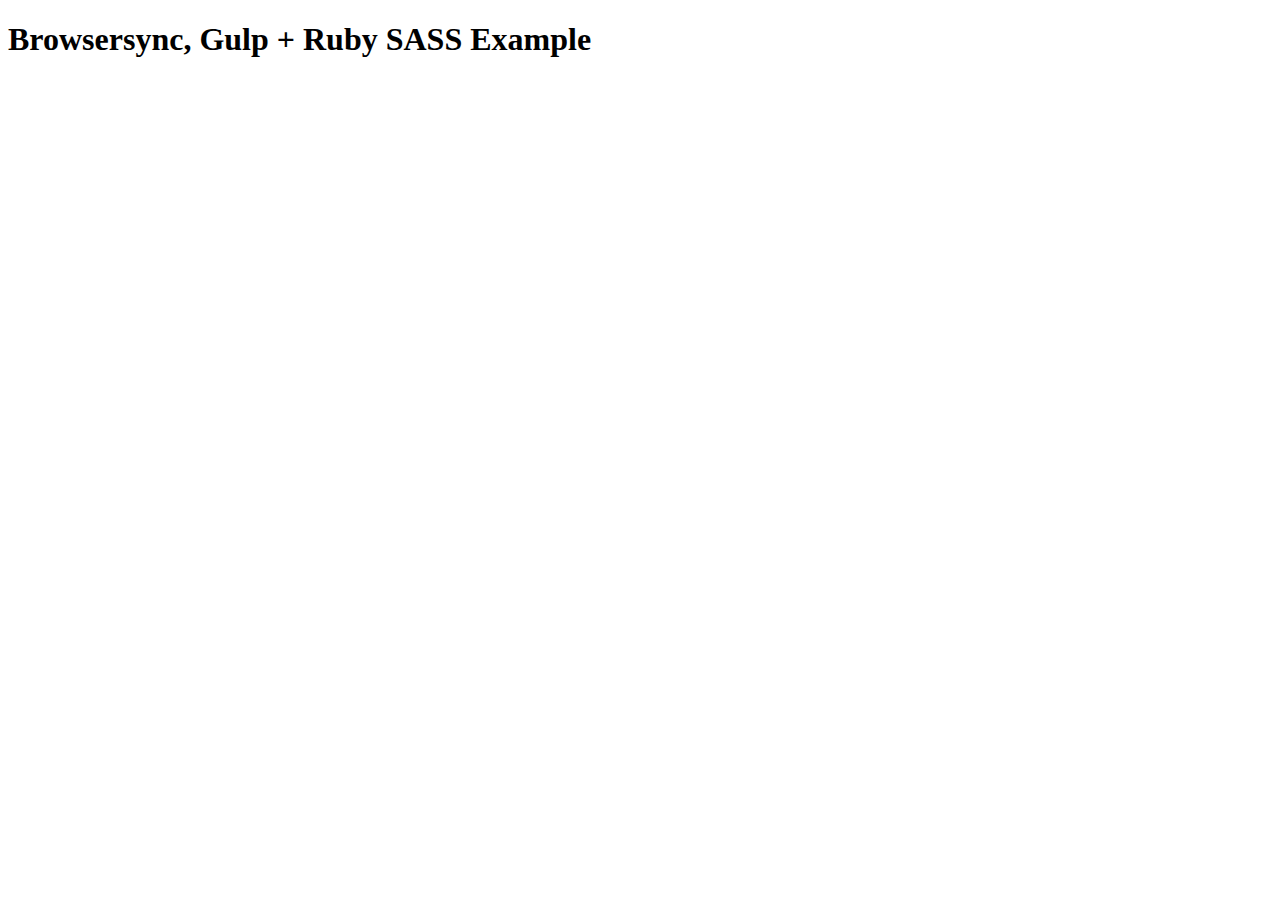
<file: angular/node_modules/bs-recipes/recipes/gulp.ruby.sass/app/index.html>
<!doctype html>
<html lang="en-US">
<head>
    <meta charset="UTF-8">
    <title>Browsersync, Gulp + Ruby SASS Example</title>
    <link rel='stylesheet' href='css/main.css'>
</head>
<body>
    <h1>Browsersync, Gulp + Ruby SASS Example</h1>
</body>
</html>
</file>
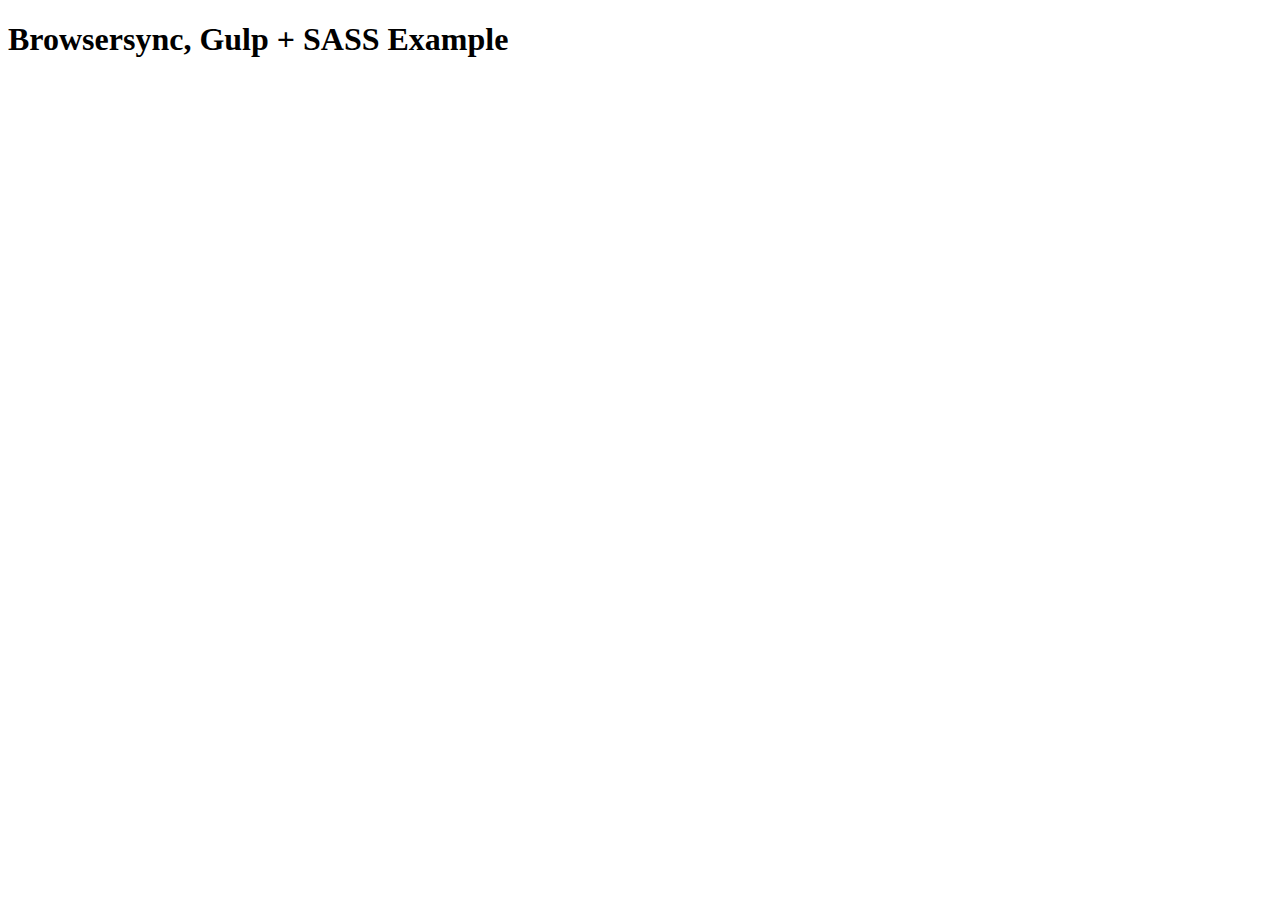
<file: angular/node_modules/bs-recipes/recipes/gulp.sass/app/index.html>
<!doctype html>
<html lang="en-US">
<head>
    <meta charset="UTF-8">
    <title>Browsersync, Gulp + SASS Example</title>
    <link rel='stylesheet' href='css/main.css'>
</head>
<body>
    <h1>Browsersync, Gulp + SASS Example</h1>
</body>
</html>
</file>
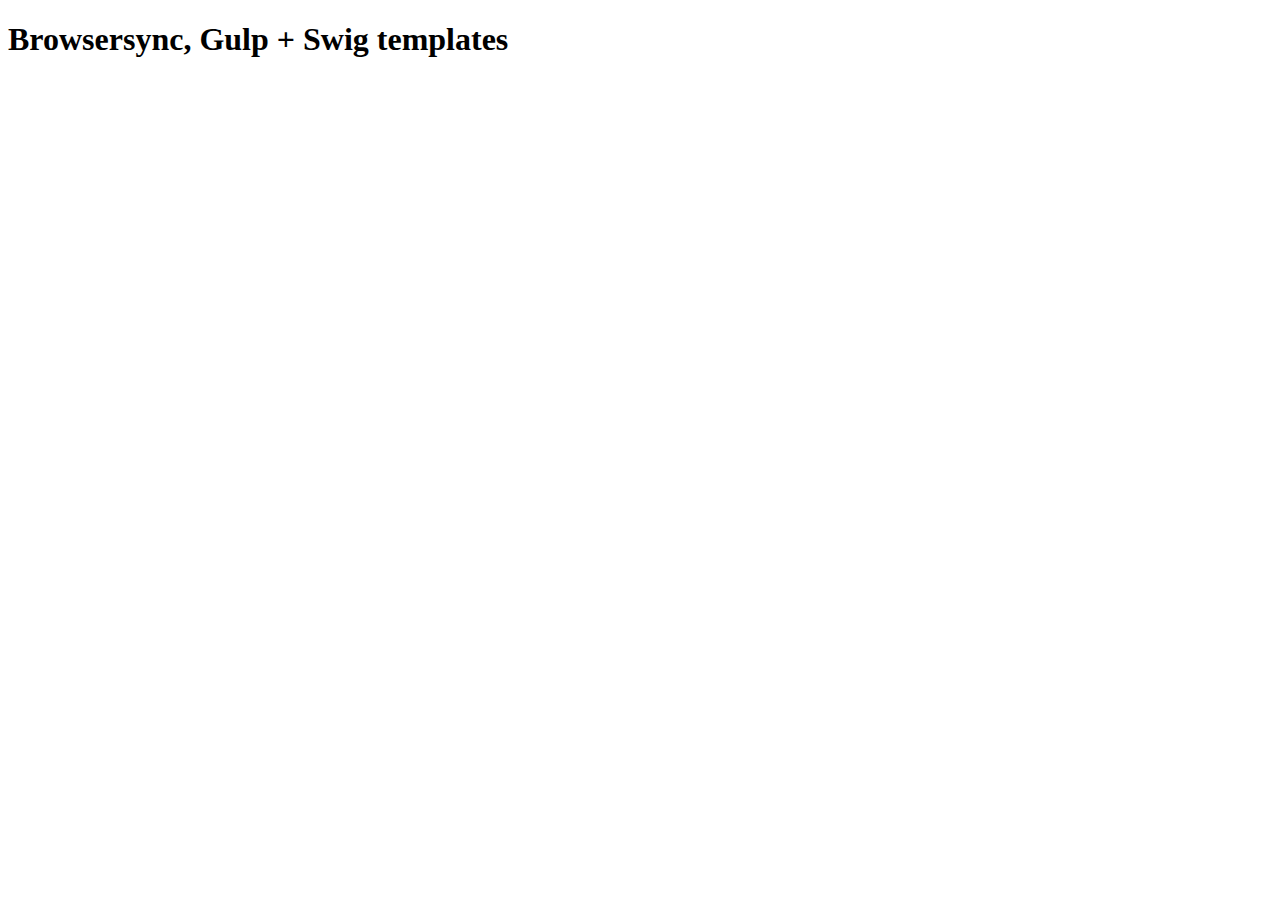
<file: angular/node_modules/bs-recipes/recipes/gulp.swig/app/index.html>
<!doctype html>
<html lang="en-US">
<head>
    <meta charset="UTF-8">
    <title>Browsersync, Gulp + Swig templates</title>
    <link rel='stylesheet' href='css/main.css'>
</head>
<body>
    <h1>Browsersync, Gulp + Swig templates</h1>
</body>
</html>
</file>
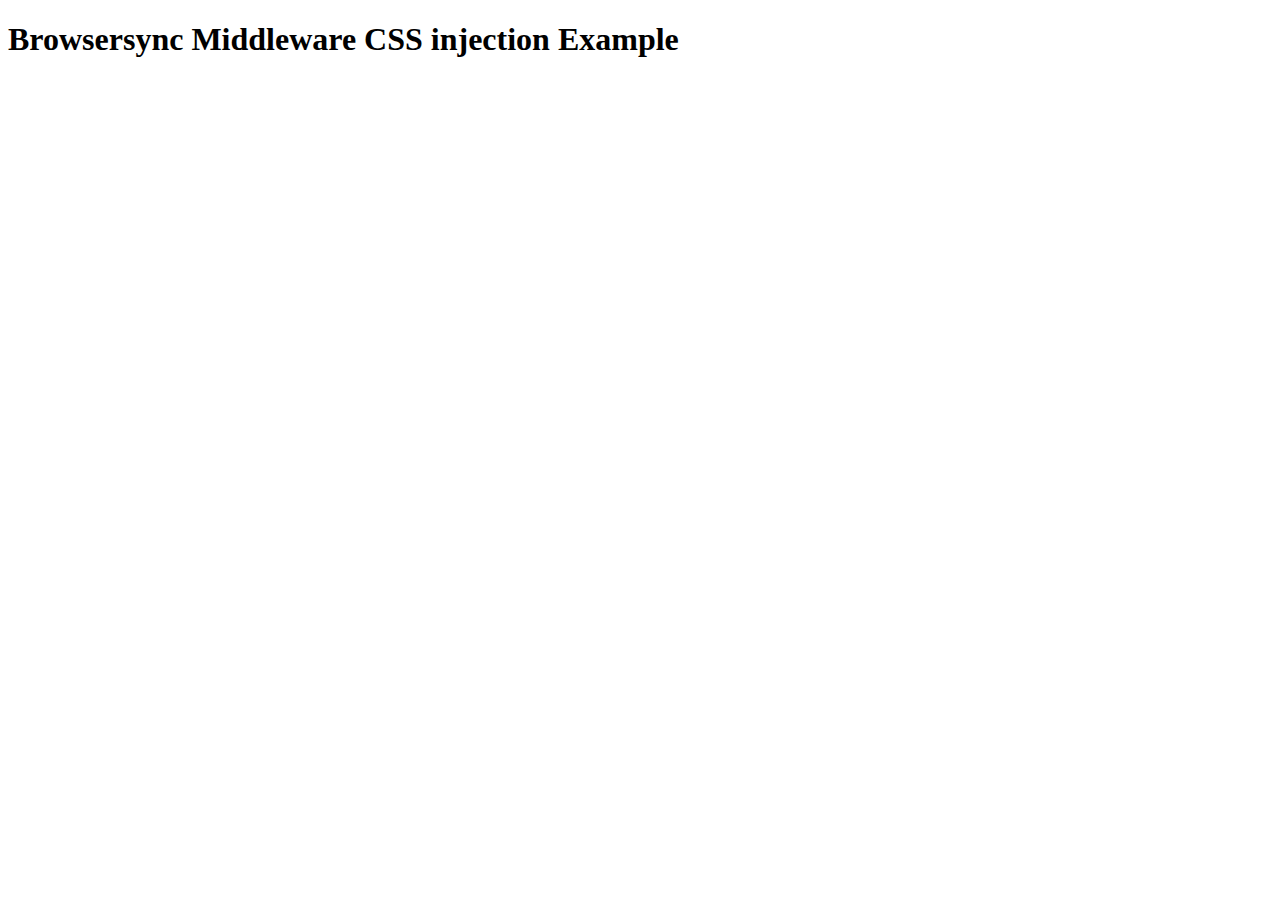
<file: angular/node_modules/bs-recipes/recipes/middleware.css.injection/app/index.html>
<!doctype html>
<html lang="en-US">
<head>
    <meta charset="UTF-8">
    <title>Browsersync Server Example</title>
    <link rel='stylesheet' href='css/main.less'>
</head>
<body>
    <h1>Browsersync Middleware CSS injection Example</h1>
</body>
</html>
</file>
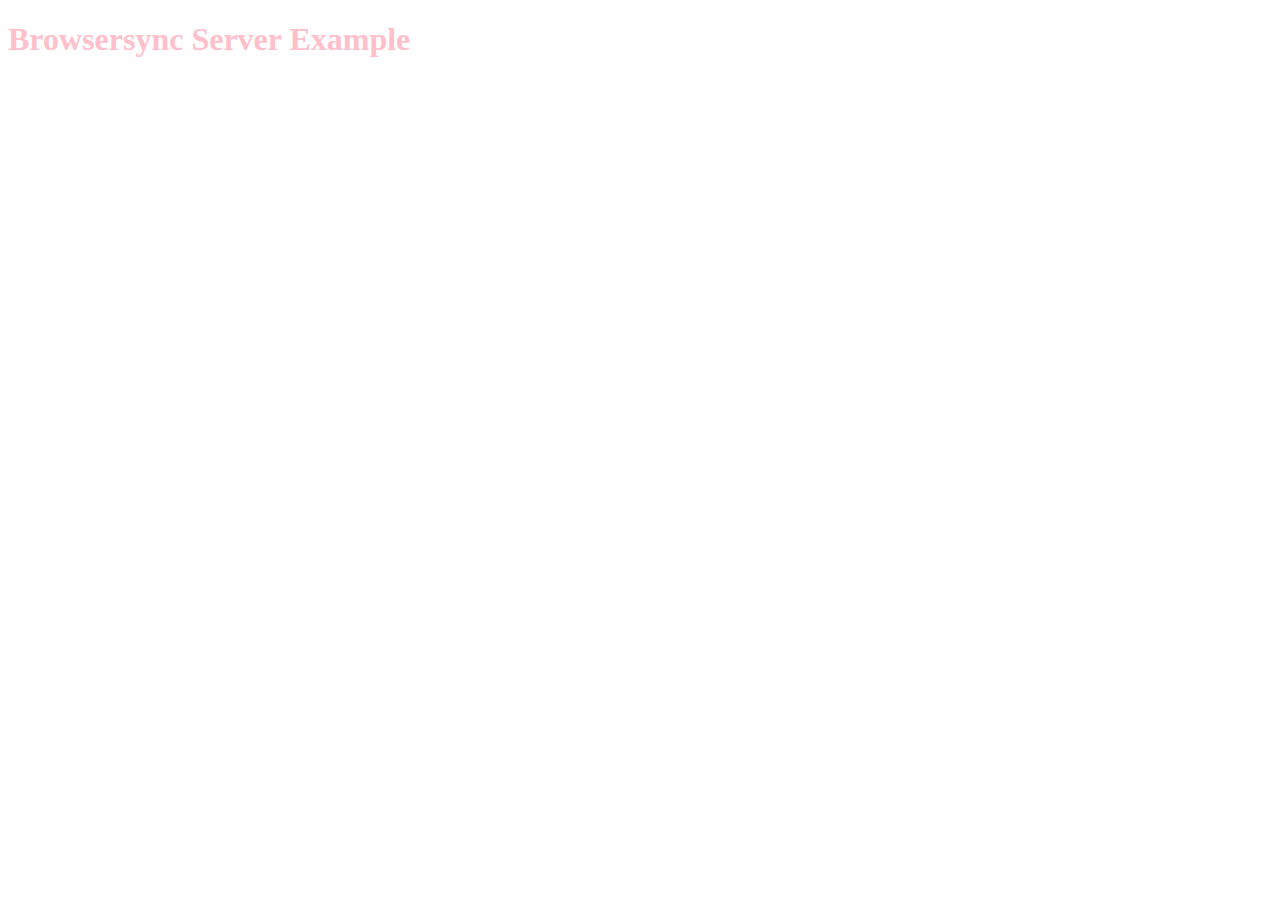
<file: angular/node_modules/bs-recipes/recipes/server.middleware/app/index.html>
<!doctype html>
<html lang="en-US">
<head>
    <meta charset="UTF-8">
    <title>Browsersync Server Example</title>
    <link rel='stylesheet' href='css/main.css'>
</head>
<body>
    <h1>Browsersync Server Example</h1>
</body>
</html>
</file>
<file: angular/node_modules/bs-recipes/recipes/gulp.ruby.sass/app/css/main.css>
body {
  background: white; }



/*# sourceMappingURL=main.css.map */
</file>
<file: angular/node_modules/bs-recipes/recipes/gulp.sass/app/css/main.css>
body {
  background: white; }
</file>
<file: angular/node_modules/bs-recipes/recipes/gulp.swig/app/css/main.css>
body {
  background: white; }
</file>
<file: angular/node_modules/bs-recipes/recipes/server.middleware/app/css/main.css>
body {
	background: white;
	color: pink;
}
</file>
